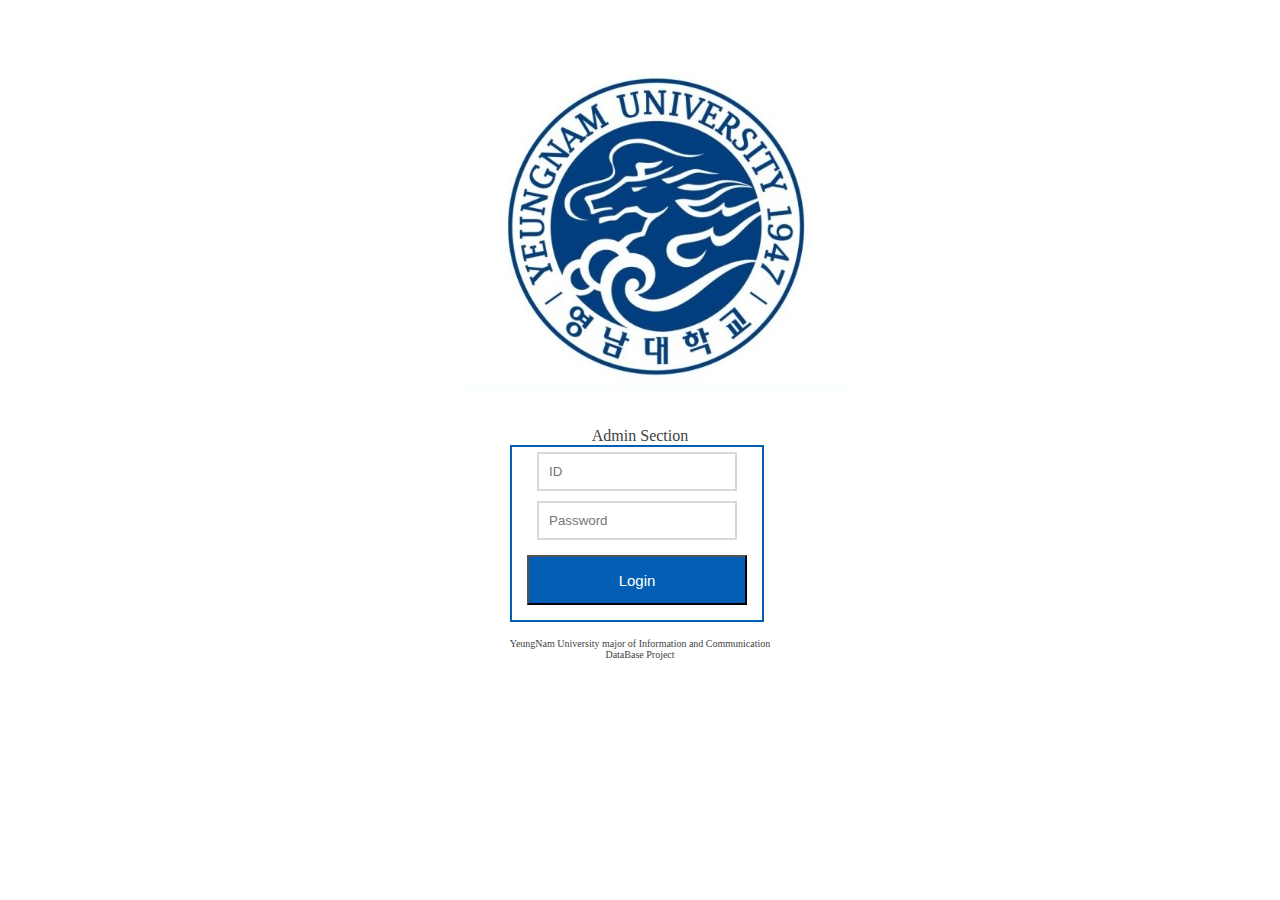
<file: project5/resources/login.html>
<!DOCYPE html>
<html>

    <head>
          <!--인코딩 영역입니다.--> 
        <meta charset="UTF-8">
        <title> Admin Login</title>
           <!-- css 링크 영역입니다.--> 
        <link href="css/login.css" rel="styLesheet">
    </head>
    <section>
        <body>
        <!--로고 파일 출력 단자--> 
        <img src ="image/Logo.jpg"><br><br><br>
        <div "Logo">Admin Section</div>
         <!--로그인 기능이 구현된 세션입니다, POST 전송방식을 사용하며 login.php에서 인증 작업을 거쳐 관리자 사이트로 이동 합니다. --> 
        <div id="Login">
                    <form method="POST" action="login.php">
                    <input type="text" name = "userID" placeholder="ID">
                    <input type="password" name = "userPS" placeholder="Password">
                    <button type="submit"> Login </button>
            </form>
        </body>
        <!--로그인 버튼 하단 CopyRight 출력 단, 여기서는 프로젝트 제목 겸으로 작성-->
            <article id="bottom">
                YeungNam University major of Information and Communication<br> DataBase Project
            </article>
        </div>
    </section>
</html>
</file>
<file: project5/resources/css/login.css>
@charset "UTF-8";

html, body {
    margin : 0;
    padding : 0;
}
body {
    color : #424242;
}

a {
    text-decoration: none;
    color : #0B0B61;
}
body {
    background-color: white;
}

section {
    text-align :center;
    width : 360px;
    margin : auto;
    margin-top : 5%;
}

#Logo{
    margin-bottom : 15px;
    font-size : 100px;
}
form {
    background-color: white;
    border : 2px solid #045FB4;
    width : 250px;
    margin-left : 50px;
}

form  first-child {
    margin-top : 20px;
}

input {
    border:2px solid #D8D8D8;
    color : #0B0B60;
    width : 200px;
    margin : 5px;
    padding : 10px;
}
s::placeholder {
    font-Size : 15px;
}
button {
    background-color :#045FB4;
    color : white;
    width : 220px;
    height : 50px;
    font-size : 15px;
    margin-top : 10px;
    margin-bottom : 15px;
}
button:hover {
    background-color:#0B0B61;
}
#aa {
    margin : 12px 12px 8px 12px;
    font-size : 12px;
    color : #424242;
}

article {
    margin : 0;
    font-size : 10px;
} article {
    margin : 0;
    font-size : 10px;
}

footer {
    padding-top : 150px;
    text-align : center;
    font-size : 12px;
}
</file>
